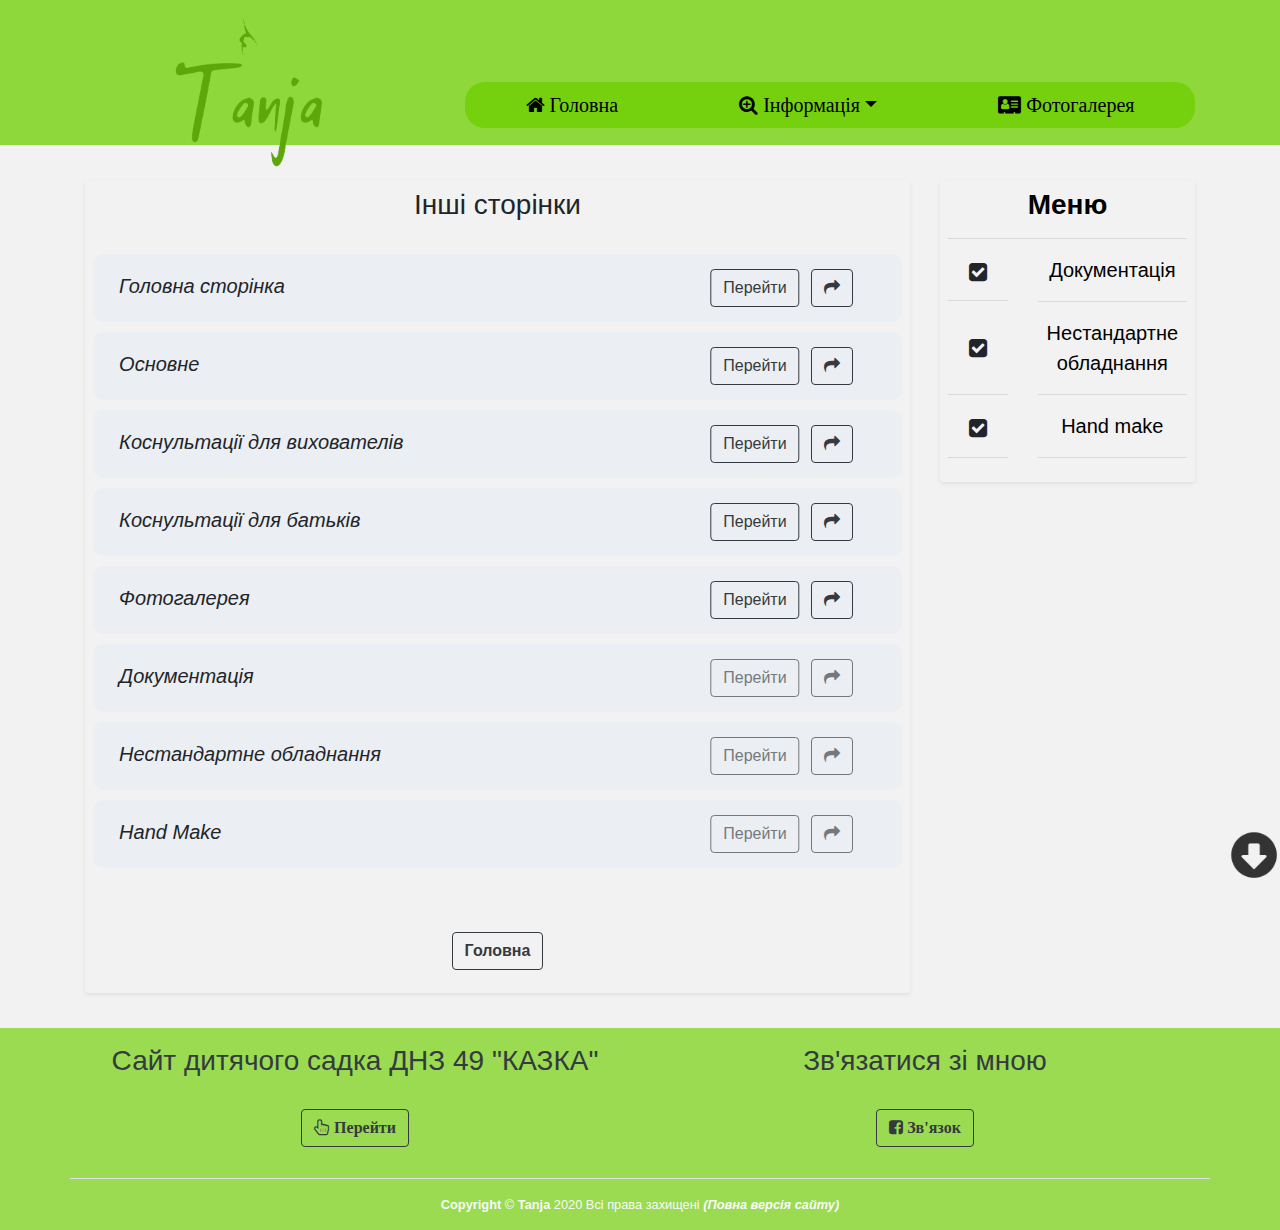
<file: Other/other.html>
<!DOCTYPE html>
<html lang="ru" dir="ltr">
  <head>
    <meta charset="utf-8">
    <title>Сторінки</title>
    <link rel="stylesheet" href="https://stackpath.bootstrapcdn.com/bootstrap/4.4.1/css/bootstrap.min.css" integrity="sha384-Vkoo8x4CGsO3+Hhxv8T/Q5PaXtkKtu6ug5TOeNV6gBiFeWPGFN9MuhOf23Q9Ifjh" crossorigin="anonymous">
    <link rel="stylesheet" href="style.css">
    <link rel="shortcut icon" href="food.ico" type="image">
    <link rel="stylesheet" href="https://stackpath.bootstrapcdn.com/font-awesome/4.7.0/css/font-awesome.min.css">
  </head>
  <body>
    <header>
      <div class="container" style="margin-top: 0px">
       <div class="row">
        <div class="col-md-4">
     <div class="shadow-sw rounded">
       <a href="../index.html"><img src="logohead.png" alt="header_logo" class="d-block mx-auto" width="250" id="head" style="margin-top: 10px"></a>
     </div>
     </div>
      <div class="col-md-8" id="test">
        <nav>
          <ul class="nav nav-fill">
       <li class="nav-item">
         <a class="nav-link" href="../index.html"><i class="fa fa-home"> Головна</i></a>
       </li>
       <li class="nav-item dropdown">
         <a class="nav-link dropdown-toggle" data-toggle="dropdown" aria-haspopup="true" aria-expanded="true" style="color: #007bff"><i class="fa fa-search-plus"> Інформація</i></a>
         <div class="dropdown-menu" id="menu">
           <a class="dropdown-item" href="../Post1/post1.html" id="hover"><i class="fa fa-check"><big> <i>Основне </i></big></i></a>
           <a class="dropdown-item" href="../Post2/post2.html" id="hover"><i class="fa fa-check"><big> <i>Консультації для вихователів </i></big></i></a>
           <a class="dropdown-item" href="../Post3/post3.html" id="hover"><i class="fa fa-check"><big> <i>Консультації для батьків </i></big></i></a>
           <a class="dropdown-item" href="../Other/other.html" id="hover"><i class="fa fa-check"><big> <i>Інше</i></big></i></a>
         </div>
       </li>
       <li class="nav-item">
         <a class="nav-link" href="../About/about.html"><i class="fa fa-address-card"> Фотогалерея</i></a>
       </li>
       </ul>
        </nav>
     </div>
   </div>
    </header>
      <!-- MAIN -->
      <main>
     <div class="container">
       <div class="row">
  <div class="col-md-9">
  <div class="blog-siderbar p-2 shadow-sm rounded">
           <blockquote>
           <h3 style="text-align: center">Інші сторінки</h3><br>
           <!--  -->
           <div class="row" style="background-color: #ebeef2; border-radius: 10px; margin-left: 0px; margin-right: 0px; margin-bottom: 10px">
           <div class="col-md-7"><h5 style="margin-top: 20px"><i>&nbsp Головна сторінка</i></div><div class="col-md-5"><a                                          href="../index.html" class="btn btn-outline-dark" style="margin-left: auto; margin-top: 15px; position: relative; left: 57%; transform: translate(-50%, 0);">Перейти</a> &nbsp<a href="../index.html" target="_blank" class="btn btn-outline-dark" style="margin-top: 15px; position: relative; left: 50%; transform: translate(-50%, 0);"><i class="fa fa-share"></i></a></h5></div>
           </div>
           <div class="row" style="background-color: #ebeef2; border-radius: 10px; margin-left: 0px; margin-right: 0px; margin-bottom: 10px">
           <div class="col-md-7"><h5 style="margin-top: 20px"><i>&nbsp Основне</i></div><div class="col-md-5"><a                      href="../Post1/post1.html" class="btn btn-outline-dark" style="margin-left: auto; margin-top: 15px; position: relative; left: 57%; transform: translate(-50%, 0);">Перейти</a> &nbsp<a href="../Post1/post1.html" target="_blank" class="btn btn-outline-dark" style="margin-top: 15px; position: relative; left: 50%; transform: translate(-50%, 0);"><i class="fa fa-share"></i></a></a></h5></div>
           </div>
           <div class="row" style="background-color: #ebeef2; border-radius: 10px; margin-left: 0px; margin-right: 0px; margin-bottom: 10px">
           <div class="col-md-7"><h5 style="margin-top: 20px"><i>&nbsp Коснультації для вихователів</i></div><div class="col-md-5"><a href="../Post2/post2.html" class="btn btn-outline-dark" style="margin-left: auto; margin-top: 15px; position: relative; left: 57%; transform: translate(-50%, 0);">Перейти</a> &nbsp<a href="../Post2/post2.html" target="_blank" class="btn btn-outline-dark" style="margin-top: 15px; position: relative; left: 50%; transform: translate(-50%, 0);"><i class="fa fa-share"></i></a></a></h5></div>
           </div>
           <div class="row" style="background-color: #ebeef2; border-radius: 10px; margin-left: 0px; margin-right: 0px; margin-bottom: 10px">
           <div class="col-md-7"><h5 style="margin-top: 20px"><i>&nbsp Коснультації для батьків</i></div><div class="col-md-5"><a     href="../Post3/post3.html" class="btn btn-outline-dark" style="margin-left: auto; margin-top: 15px; position: relative; left: 57%; transform: translate(-50%, 0);">Перейти</a> &nbsp<a href="../Post3/post3.html" target="_blank" class="btn btn-outline-dark" style="margin-top: 15px; position: relative; left: 50%; transform: translate(-50%, 0);"><i class="fa fa-share"></i></a></a></h5></div>
           </div>
           <div class="row" style="background-color: #ebeef2; border-radius: 10px; margin-left: 0px; margin-right: 0px; margin-bottom: 10px">
           <div class="col-md-7"><h5 style="margin-top: 20px"><i>&nbsp Фотогалерея</i></div><div class="col-md-5"><a                  href="../About/about.html" class="btn btn-outline-dark" style="margin-left: auto; margin-top: 15px; position: relative; left: 57%; transform: translate(-50%, 0);">Перейти</a> &nbsp<a href="../About/about.html" target="_blank" class="btn btn-outline-dark" style="margin-top: 15px; position: relative; left: 50%; transform: translate(-50%, 0);"><i class="fa fa-share"></i></a></a></h5></div>
           </div>
           <div class="row" style="background-color: #ebeef2; border-radius: 10px; margin-left: 0px; margin-right: 0px; margin-bottom: 10px">
           <div class="col-md-7"><h5 style="margin-top: 20px"><i>&nbsp Документація</i></div><div class="col-md-5"><a                 href="#" class="btn btn-outline-dark disabled" style="margin-left: auto; margin-top: 15px; position: relative; left: 57%; transform: translate(-50%, 0);">Перейти</a> &nbsp<a href="#" target="_blank" class="btn btn-outline-dark disabled" style="margin-top: 15px; position: relative; left: 50%; transform: translate(-50%, 0);"><i class="fa fa-share"></i></a></a></h5></div>
           </div>
           <div class="row" style="background-color: #ebeef2; border-radius: 10px; margin-left: 0px; margin-right: 0px; margin-bottom: 10px">
           <div class="col-md-7"><h5 style="margin-top: 20px"><i>&nbsp Нестандартне обладнання</i></div><div class="col-md-5"><a      href="#" class="btn btn-outline-dark disabled" style="margin-left: auto; margin-top: 15px; position: relative; left: 57%; transform: translate(-50%, 0);">Перейти</a> &nbsp<a href="#" target="_blank" class="btn btn-outline-dark disabled" style="margin-top: 15px; position: relative; left: 50%; transform: translate(-50%, 0);"><i class="fa fa-share"></i></a></a></h5></div>
           </div>
           <div class="row" style="background-color: #ebeef2; border-radius: 10px; margin-left: 0px; margin-right: 0px; margin-bottom: 10px">
           <div class="col-md-7"><h5 style="margin-top: 20px"><i>&nbsp Hand Make</i></div><div class="col-md-5"><a                    href="#" class="btn btn-outline-dark disabled" style="margin-left: auto; margin-top: 15px; position: relative; left: 57%; transform: translate(-50%, 0);">Перейти</a> &nbsp<a href="#" target="_blank" class="btn btn-outline-dark disabled" style="margin-top: 15px; position: relative; left: 50%; transform: translate(-50%, 0);"><i class="fa fa-share"></i></a></a></h5></div>
           </div>
           <!--  -->
           </blockquote>
           <br><br>
             <div style="text-align: center">
             <a href="../index.html" class="btn btn-outline-dark"><strong>Головна</strong></a>
             </div>
  </div>
  </div>
           <div class="col-md-3 mx-auto mb-3 text-center" id="acide">
           <div class="blog-siderbar p-2 shadow-sm rounded">
             <a style="color: black" href="../Other/other.html"><h3><strong>Меню</strong></h3><hr></a>
             <div class="row">
             <div class="col-md-4"><a href="#"><i class="fa fa-check-square fa-lg" style="margin-top: 10px; margin-left: 0px; color: #212529; background-color: #f2f2f2"></i></a><hr></div>
             <div class="col-md-8"><a href="#" style="font-size: 20px; color: black; text-decoration: none">Документація</a><hr></div>
             </div>
             <div class="row">
             <div class="col-md-4"><a href="#"><i class="fa fa-check-square fa-lg" style="margin-top: 23px; margin-left: 0px; color: #212529; background-color: #f2f2f2"></i></a><hr style="margin-top: 34px;"></div>
             <div class="col-md-8"><a href="#" style="font-size: 20px; color: black; text-decoration: none">Нестандартне обладнання</a><hr></div>
             </div>
             <div class="row">
             <div class="col-md-4"><a href="#"><i class="fa fa-check-square fa-lg" style="margin-top: 10px; margin-left: 0px; color: #212529; background-color: #f2f2f2"></i></a><hr></div>
             <div class="col-md-8"><a href="#" style="font-size: 20px; color: black; text-decoration: none">Hand make</a><hr></div>
             </div>
             <img src="uparrow.png" alt="Наверх" title="Наверх" id="Go_Top" style="position: fixed; bottom: 70px; right: 1px; cursor: pointer;  width: 50px">
             <img src="downarrow.png" alt="Вниз" title="Вниз" id="Go_Bottom" style="position: fixed; bottom: 20px; right: 1px; cursor: pointer; width: 50px">
         </div>
         </div>
         </div>
        </div>
       </content>
      </main>
      <!-- MAIN CLOSE -->
      <footer>
       <div class="container" id="con">
       <div class="row py-3 text-dark">
        <!-- <div class="col-md-4"  style="text-align: center">
      <a href="./Error/error.html"><img src="./Main/logofast.png" alt="logo_footer" width="250" id="footer"></a>
       </div> -->
       <div style="text-align: center" class="col-md-6">
          <h3>Сайт дитячого садка ДНЗ 49 "КАЗКА"</h3>
          <br>
          <a href="https://detsad49.kramuo.dn.ua" target="_blank" class="btn btn-outline-dark"><i class="fa fa-hand-pointer-o"><strong> Перейти</strong></i></a>
        </div>
        <!-- Footer contact me-->
        <div style="text-align: center" class="col-md-6">
          <h3>Зв'язатися зі мною</h3>
          <br>
          <a href="https://www.facebook.com/groups/216094352784731/" class="btn btn-outline-dark"><i class="fa fa-facebook-square"><strong> Зв'язок</strong></i></a>
        </div>
      </div>
       <div class="row py-3 d-flex justify-content-center  border-top">
         <small class="d-block text-light"><b>Copyright</b> &copy; <strong>Tanja</strong> 2020 Всі права захищені <b><i>(Повна версія сайту)</i></b></small>
      </div>
      </div>
     </footer>
   <script src="https://code.jquery.com/jquery-3.4.1.slim.min.js" integrity="sha384-J6qa4849blE2+poT4WnyKhv5vZF5SrPo0iEjwBvKU7imGFAV0wwj1yYfoRSJoZ+n" crossorigin="anonymous"></script>
<script src="https://cdn.jsdelivr.net/npm/popper.js@1.16.0/dist/umd/popper.min.js" integrity="sha384-Q6E9RHvbIyZFJoft+2mJbHaEWldlvI9IOYy5n3zV9zzTtmI3UksdQRVvoxMfooAo" crossorigin="anonymous"></script>
<script src="https://stackpath.bootstrapcdn.com/bootstrap/4.4.1/js/bootstrap.min.js" integrity="sha384-wfSDF2E50Y2D1uUdj0O3uMBJnjuUD4Ih7YwaYd1iqfktj0Uod8GCExl3Og8ifwB6" crossorigin="anonymous"></script>
<script src="https://ajax.googleapis.com/ajax/libs/jquery/1.12.4/jquery.min.js"></script>
<!--  -->
<script>
(function(){
var a = document.querySelector('#acide'), b = null, P = 10;
window.addEventListener('scroll', Ascroll, false);
document.body.addEventListener('scroll', Ascroll, false);
function Ascroll() {
  if (b == null) {
    var Sa = getComputedStyle(a, ''), s = '';
    for (var i = 0; i < Sa.length; i++) {
      if (Sa[i].indexOf('overflow') == 0 || Sa[i].indexOf('padding') == 0 || Sa[i].indexOf('border') == 0 || Sa[i].indexOf('outline') == 0 || Sa[i].indexOf('box-shadow') == 0 || Sa[i].indexOf('background') == 0) {
        s += Sa[i] + ': ' +Sa.getPropertyValue(Sa[i]) + '; '
      }
    }
    b = document.createElement('div');
    b.style.cssText = s + ' box-sizing: border-box; width: ' + a.offsetWidth + 'px;';
    a.insertBefore(b, a.firstChild);
    var l = a.childNodes.length;
    for (var i = 1; i < l; i++) {
      b.appendChild(a.childNodes[1]);
    }
    a.style.height = b.getBoundingClientRect().height + 'px';
    a.style.padding = '0';
    a.style.border = '0';
  }
  var Ra = a.getBoundingClientRect(),
      R = Math.round(Ra.top + b.getBoundingClientRect().height - document.querySelector('footer').getBoundingClientRect().top + 50);
        if ((Ra.top - P) <= 0) {
    if ((Ra.top - P) <= R) {
      b.className = 'stop';
      b.style.top = - R +'px';
    } else {
      b.className = 'sticky';
      b.style.top = P + 'px';
    }
  } else {
    b.className = '';
    b.style.top = '';
  }
  window.addEventListener('resize', function() {
    a.children[0].style.width = getComputedStyle(a, '').width
  }, false);
}
})()
</script>
<!-- Another scripts -->
<script type="text/javascript">
    document.ondragstart = noselect;
    document.onselectstart = noselect;
    document.oncontextmenu = noselect;
    function noselect() {return false;}
</script>
<!-- Script for up/down page -->
<script type="text/javascript">
jQuery(function(){
 $("#Go_Top").hide();
 if ($(window).scrollTop()>=250) $("#Go_Top").fadeIn("slow")
 $(window).scroll(function(){
  if ($(window).scrollTop()<=250) $("#Go_Top").fadeOut("slow")
  else $("#Go_Top").fadeIn("slow")
 });

 $("#Go_Bottom").hide();
 if ($(window).scrollTop()<=$(document).height()-999) $("#Go_Bottom").fadeIn("slow")
 $(window).scroll(function(){
  if ($(window).scrollTop()>=$(document).height()-999) $("#Go_Bottom").fadeOut("slow")
  else $("#Go_Bottom").fadeIn("slow")
 });

 $("#Go_Top").click(function(){
  $("html, body").animate({scrollTop:0}, "slow")
 })
 $("#Go_Bottom").click(function(){
  $("html, body").animate({scrollTop:$(document).height()}, "slow")
 })
});
</script>
<!-- END scripts -->
  </body>
</html>
</file>
<file: Other/style.css>
header {
  background-color: rgba(117, 209, 13, 0.8);
  height: 145px;
}

nav {
  background-color: rgba(117, 209, 13);
  border-radius: 20px;
  margin-top: 82px;
}

footer {
  background-color: rgba(117, 209, 13, 0.7);
}

.nav > li > a {
  color: black !important;
  font-size: 20px;

}

.container {
 margin-top: 35px;
}

body {
  background-color: #f2f2f2;
}

.mb-0 {
  margin-top: 10px;
}

.btn {
  margin-bottom: 15px;
}

.sticky {
  position: fixed;
  z-index: 101;
}

.stop {
  position: relative;
  z-index: 101;
}

#menu {
  background-color: #f2f2f2;
}

#hover:hover {
  background-color: rgba(78, 138, 12, 0.7);
  color: white;
}

.nav > li > a:hover {
  border-radius: 20px;
  background-color: rgba(78, 138, 12, 0.5);
}

.fa-check-square:hover {
  color: #f2f2f2 !important;
  background-color: #212529 !important;
}
</file>
